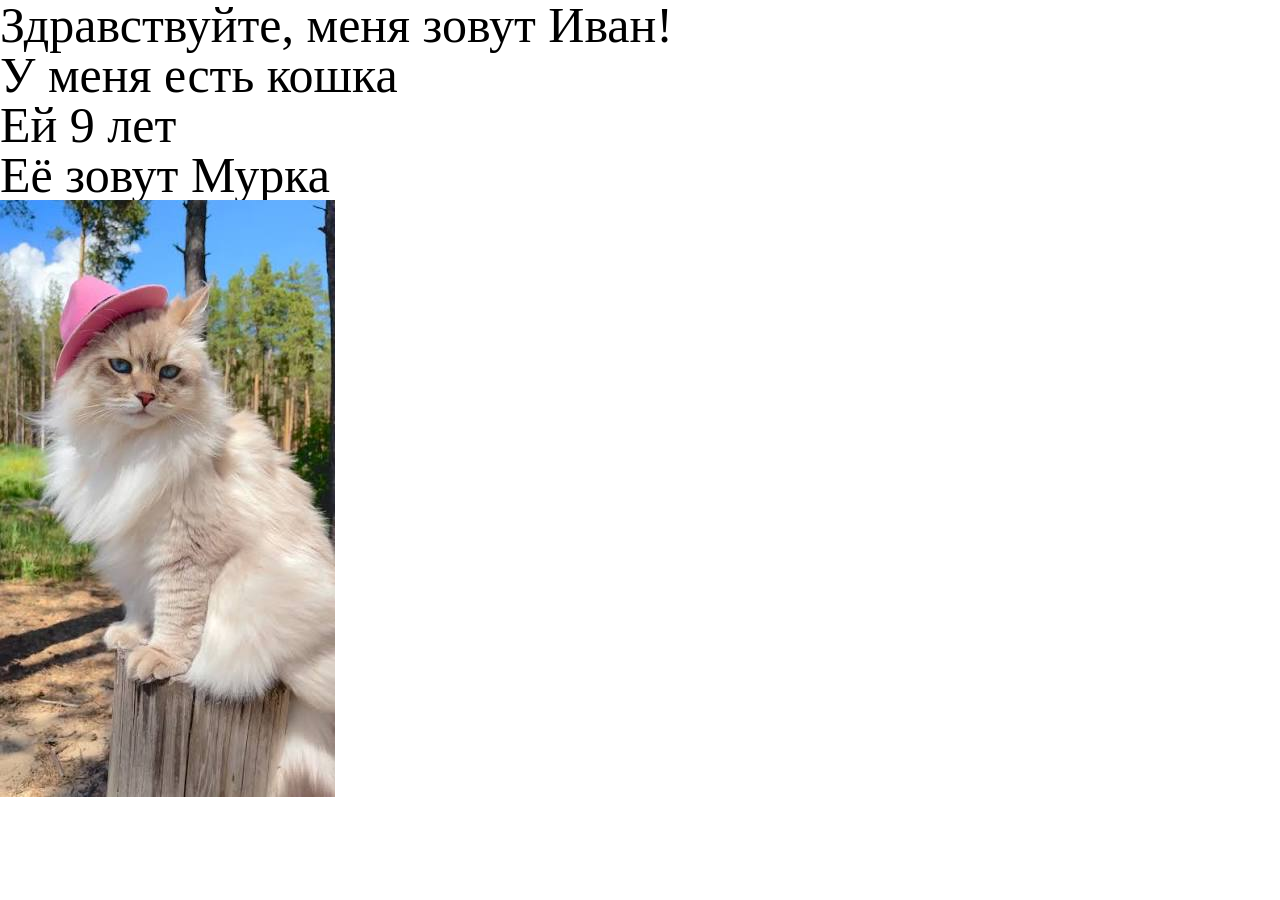
<file: HTML/site/index.html>
<!DOCTYPE html> <!-- сообщает браузеру, что используется HTML -->
<html lang="ru"> <!-- указывает на язык страницы -->
<head> <!-- служебная информация (метатеги, кодировки, подключение внешних файлов) -->
    <meta charset="UTF-8"> <!-- кодировка для корректного отображения русского текста -->
    <meta> <!--настройки для браузера Edge-->
    <meta name="viewport" content="width=device-width, initial-scale=1.0"> <!--ширина корректная ширина на других устройствах-->
    <title>Frontend</title> <!--заголовок страницы. Название вкладки браузера-->
    <link rel="stylesheet" href="style.css">
</head>
<body>
    <header>
        <nav>
            <div>Здравствуйте, меня зовут Иван!</div>
            <div>
                <p>У меня есть кошка</p>
                <ul>
                    <li>Ей 9 лет</li>
                    <li>Её зовут Мурка</li>
                </ul>
            </div>
            <img src="./img/cat1.png" alt="#">
        </nav>
    </header>
    
    <main>
    </main>

    <footer>
    </footer>
</body>
</html>
</file>
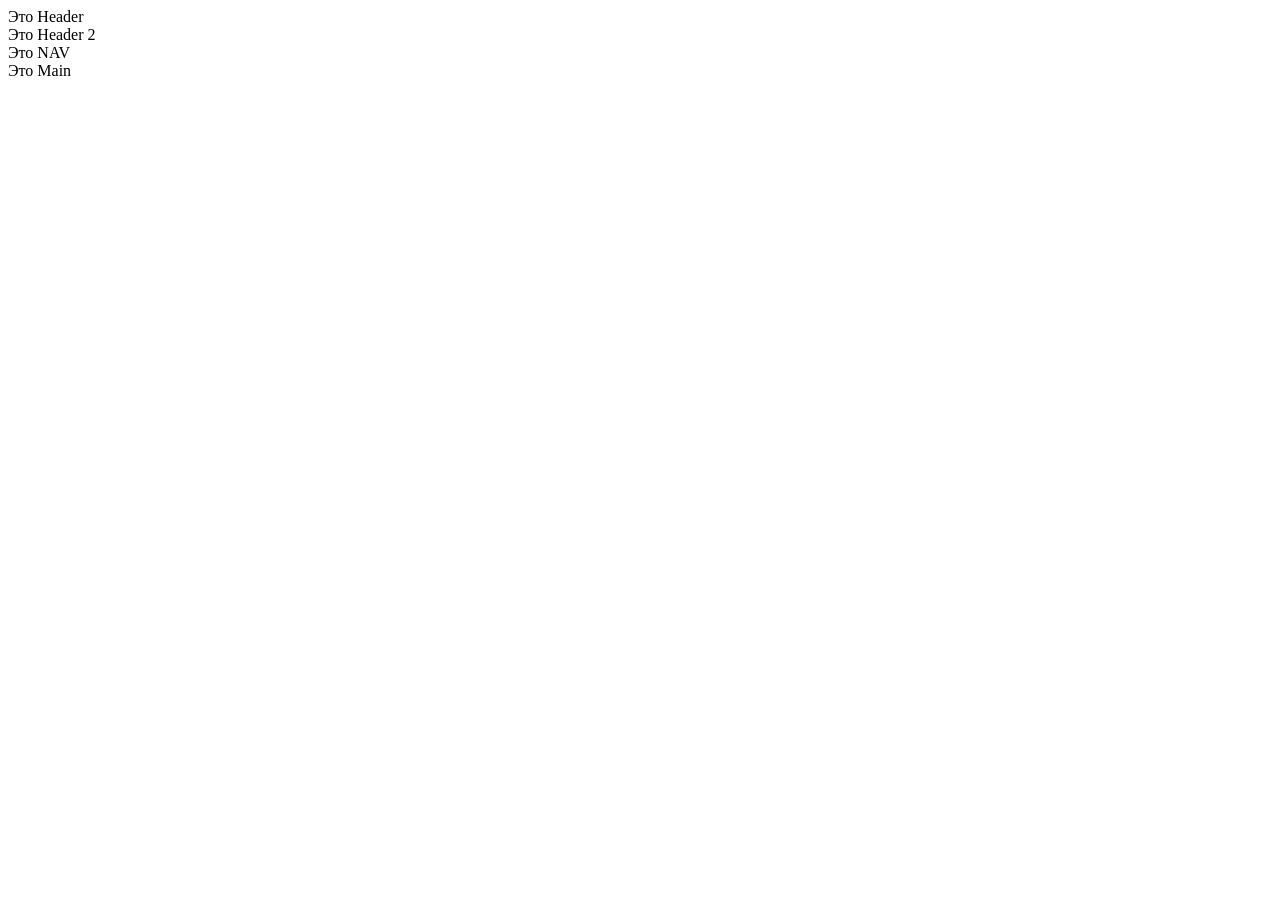
<file: HTML/index_theory.html>
<!DOCTYPE html> <!-- сообщает браузеру, что используется HTML -->
<html lang="ru"> <!-- указывает на язык страницы -->
<head> <!-- служебная информация (метатеги, кодировки, подключение внешних файлов) -->
    <meta charset="UTF-8"> <!-- кодировка для корректного отображения русского текста -->
    <meta> <!--настройки для браузера Edge-->
    <meta name="viewport" content="width=device-width, initial-scale=1.0"> <!--ширина корректная ширина на других устройствах-->
    <title>Frontend course</title> <!--заголовок страницы. Название вкладки браузера-->
</head>
<body>
    <header>
        Это Header
        <br>
        Это Header 2
        <nav class="navbar">
            Это NAV
            <div></div>

        </nav>
    <header>

    <main>
        Это Main
        <article>
            <section></article>
            <section></article>
            <section></article>
        </section>
        <aside>

        </aside>
    </main>

    <footer>
        <nav></nav>
    </footer>
</body>
</html>
</file>
<file: HTML/site/style.css>
html, body, div, span, applet, object, iframe,
h1, h2, h3, h4, h5, h6, p, blockquote, pre,
a, abbr, acronym, address, big, cite, code,
del, dfn, em, img, ins, kbd, q, s, samp,
small, strike, strong, sub, sup, tt, var,
b, u, i, center,
dl, dt, dd, ol, ul, li,
fieldset, form, label, legend,
table, caption, tbody, tfoot, thead, tr, th, td,
article, aside, canvas, details, embed, 
figure, figcaption, footer, header, hgroup, 
menu, nav, output, ruby, section, summary,
time, mark, audio, video {
	margin: 0;
	padding: 0;
	border: 0;
	font-size: 100%;
	font: inherit;
	vertical-align: baseline;
}
/* HTML5 display-role reset for older browsers */
article, aside, details, figcaption, figure, 
footer, header, hgroup, menu, nav, section {
	display: block;
}
body {
	line-height: 1;
}
ol, ul {
	list-style: none;
}
blockquote, q {
	quotes: none;
}
blockquote:before, blockquote:after,
q:before, q:after {
	content: '';
	content: none;
}
table {
	border-collapse: collapse;
	border-spacing: 0;
}

/* Популярные свойства для позиционирования */
/* Отступы (внутренние и внешние) */

/* Работа со шрифтами */
header {
	font-family: Georgia, 'Times New Roman', Arial, Helvetica, sans-serif;
	font-size: 50px;
}
</file>
